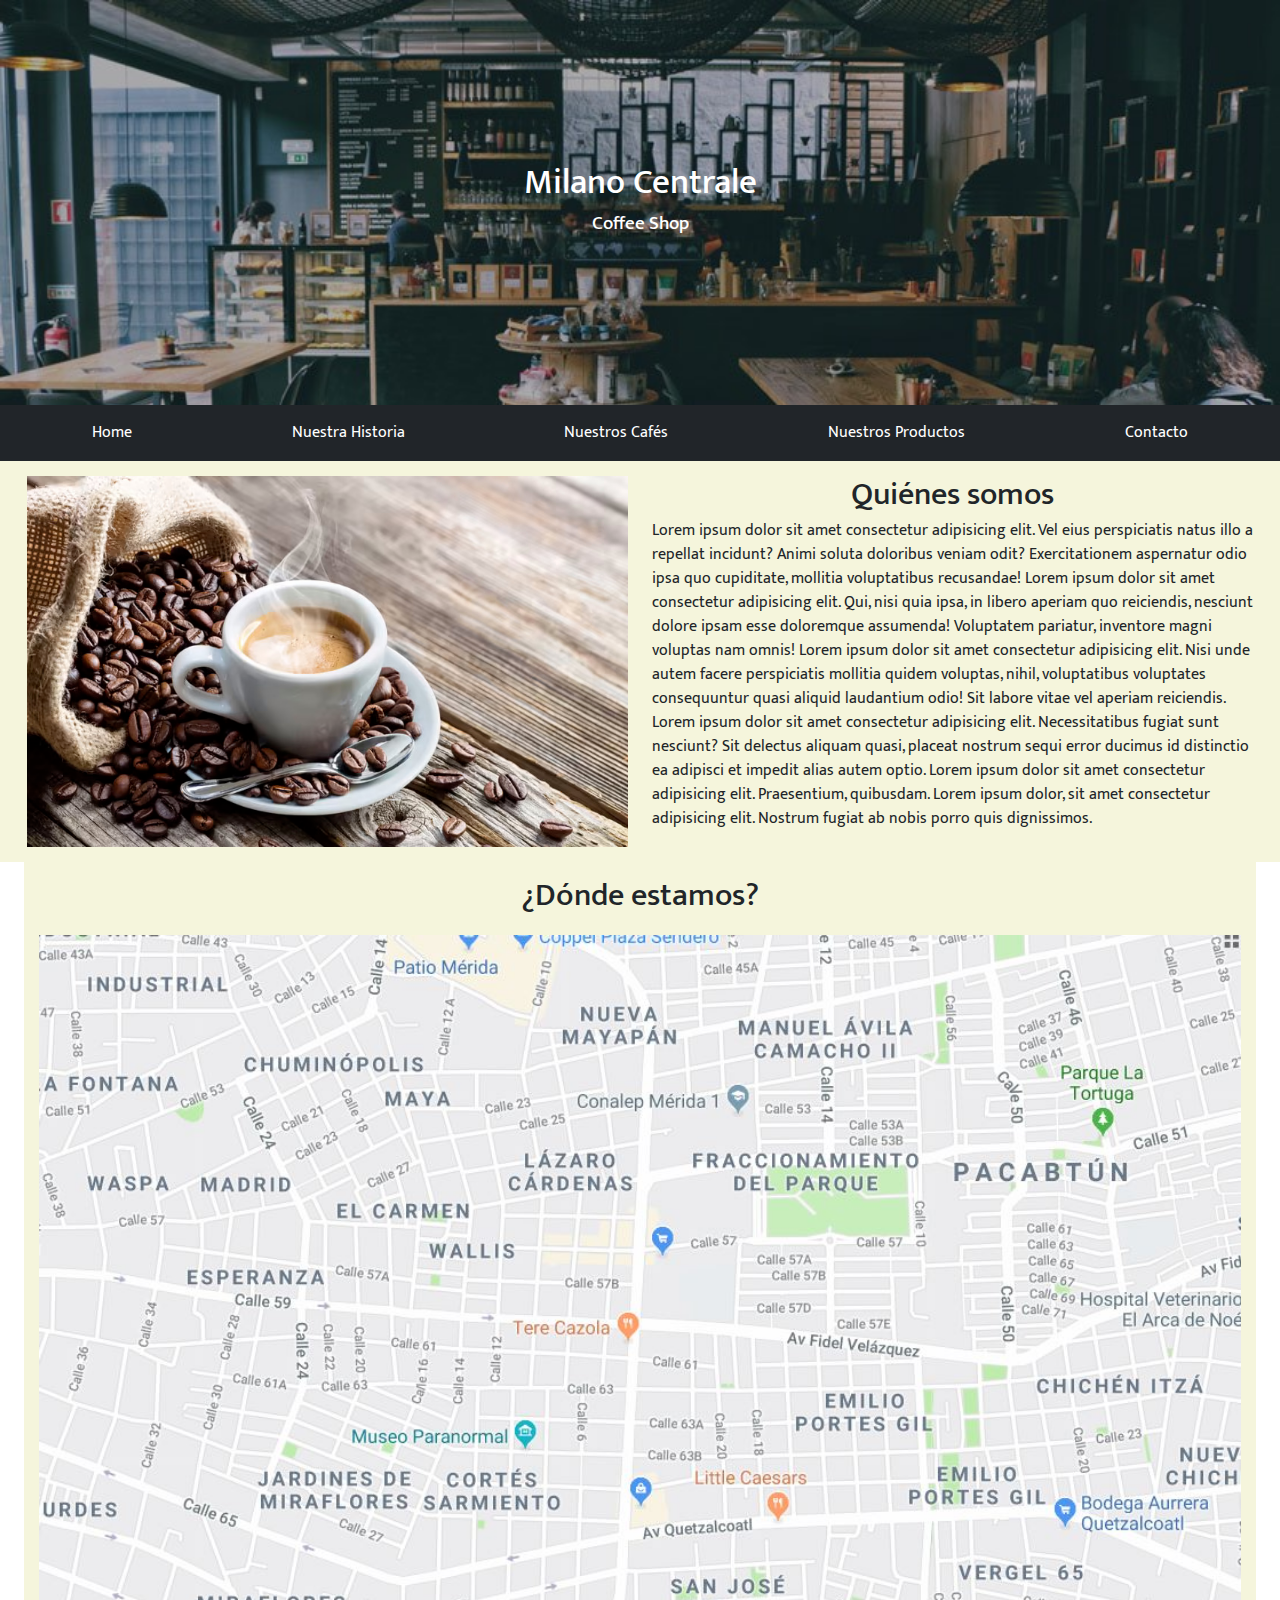
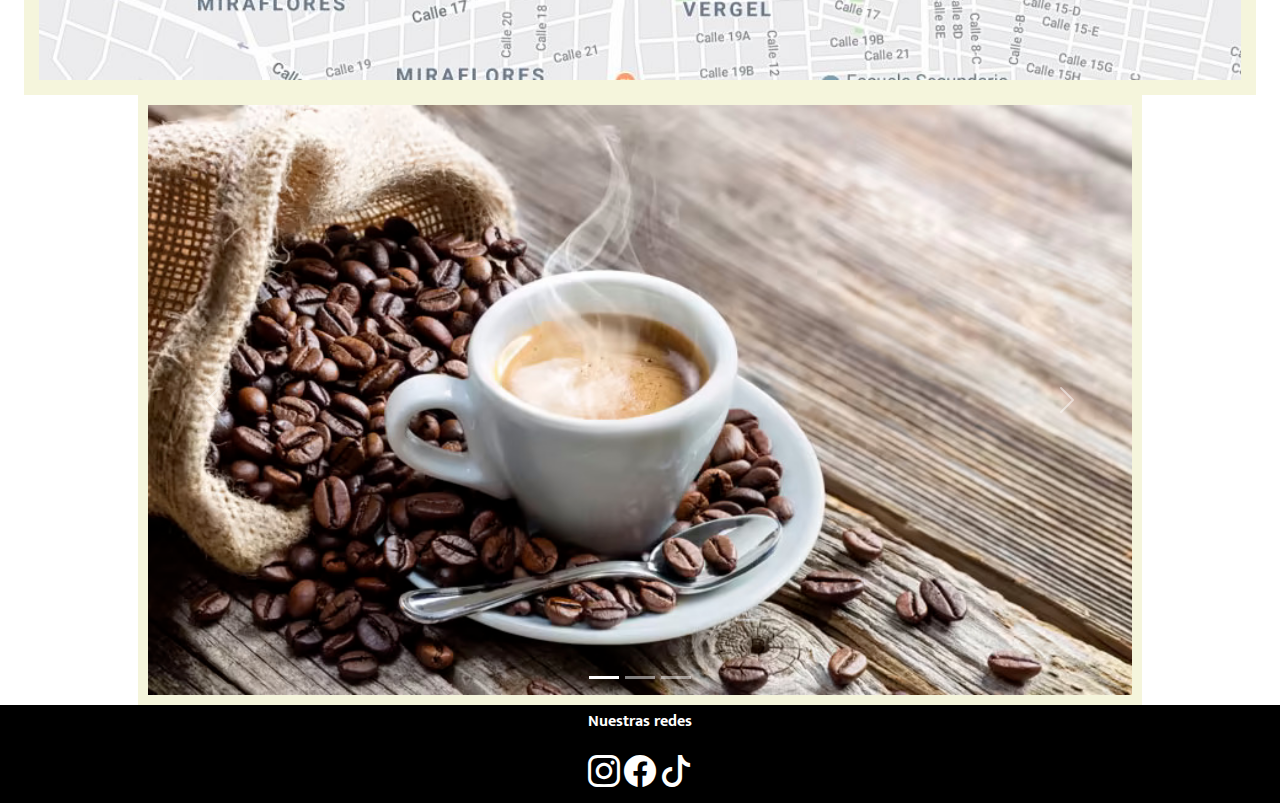
<file: index.html>
<!DOCTYPE html>
<html lang="es">
<head>
    <meta charset="UTF-8">
    <meta http-equiv="X-UA-Compatible" content="IE=edge">
    <meta name="viewport" content="width=device-width, initial-scale=1.0">

    <link rel="stylesheet" href="./css/bootstrap.min.css">

    <link rel="stylesheet" href="https://cdn.jsdelivr.net/npm/bootstrap-icons@1.8.3/font/bootstrap-icons.css">
    <link rel="preconnect" href="https://fonts.googleapis.com">
    <link rel="preconnect" href="https://fonts.gstatic.com" crossorigin>
    <link href="https://fonts.googleapis.com/css2?family=Mukta:wght@200;400;700&display=swap" rel="stylesheet">

    <link rel="stylesheet" href="./css/styles.css">

    <title>Milano Centrale</title>
</head>

<body>

    <header>

        <section class="container-fluid header-titulos">
            <h1>Milano Centrale</h1>
            <h2>Coffee Shop</h2>
        </section>

        <nav class="navbar navbar-expand navbar-dark bg-dark">

            <div class="container-fluid">

                <ul class="navbar-nav me-auto mb-2 mb-lg-0 col justify-content-around">
                    <li class="nav-item">
                        <a class="nav-link active" href="./index.html">Home</a>
                    </li>
                    <li class="nav-item">
                        <a class="nav-link active" href="./pages/nuestrahistoria.html">Nuestra Historia</a>
                    </li>
                    <li class="nav-item">
                        <a class="nav-link active" href="./pages/nuestroscafes.html">Nuestros Cafés</a>
                    </li>
                    <li class="nav-item">
                        <a class="nav-link active" href="./pages/nuestrosproductos.html">Nuestros Productos</a>
                    </li>
                    <li class="nav-item">
                        <a class="nav-link active" href="./pages/contacto.html">Contacto</a>
                    </li>
                </ul>

            </div>
        </nav>

    </header>

    <main>
        
        <section class="container-fluid">

            <article class="row quienes-somos">
                <img src="./imagenes/café-random.jpg" alt="café-random" class="imagen col-6">

                <div class="quienes-somos-texto col-6">
                    <h2>Quiénes somos</h2>
                    <p>Lorem ipsum dolor sit amet consectetur adipisicing elit. Vel eius perspiciatis natus illo a repellat incidunt? Animi soluta doloribus veniam odit? Exercitationem aspernatur odio ipsa quo cupiditate, mollitia voluptatibus recusandae! Lorem ipsum dolor sit amet consectetur adipisicing elit. Qui, nisi quia ipsa, in libero aperiam quo reiciendis, nesciunt dolore ipsam esse doloremque assumenda! Voluptatem pariatur, inventore magni voluptas nam omnis! Lorem ipsum dolor sit amet consectetur adipisicing elit. Nisi unde autem facere perspiciatis mollitia quidem voluptas, nihil, voluptatibus voluptates consequuntur quasi aliquid laudantium odio! Sit labore vitae vel aperiam reiciendis. Lorem ipsum dolor sit amet consectetur adipisicing elit. Necessitatibus fugiat sunt nesciunt? Sit delectus aliquam quasi, placeat nostrum sequi error ducimus id distinctio ea adipisci et impedit alias autem optio. Lorem ipsum dolor sit amet consectetur adipisicing elit. Praesentium, quibusdam. Lorem ipsum dolor, sit amet consectetur adipisicing elit. Nostrum fugiat ab nobis porro quis dignissimos.</p>
                </div>
            </article>

            <article class="container-fluid">
                <div class="donde-estamos">
                    <h2>¿Dónde estamos?</h2>
                    <a href="https://www.google.com/maps/place/Milano+Centrale+Specialty+Coffee/@-34.1747232,-58.9501769,17z/data=!4m5!3m4!1s0x95bb733f898711e5:0xee71938875280c50!8m2!3d-34.1747314!4d-58.9478635" target="_blank"><img src="imagenes/google-maps.jpg" alt="Google maps"></a>
                </div>
            </article>

            <div id="carouselExampleIndicators" class="carousel slide container-fluid" data-bs-ride="true">

                <div class="carousel-indicators">
                    <button type="button" data-bs-target="#carouselExampleIndicators" data-bs-slide-to="0" class="active" aria-current="true" aria-label="Slide 1"></button>
                    <button type="button" data-bs-target="#carouselExampleIndicators" data-bs-slide-to="1" aria-label="Slide 2"></button>
                    <button type="button" data-bs-target="#carouselExampleIndicators" data-bs-slide-to="2" aria-label="Slide 3"></button>
                </div>

                <div class="carousel-inner">
                    <div class="carousel-item active">
                        <img src="./imagenes/café-random.jpg" class="d-block w-100" alt="1">
                </div>
                <div class="carousel-item">
                    <img src="./imagenes/café-random.jpg" class="d-block w-100" alt="2">
                </div>

                <div class="carousel-item">
                    <img src="./imagenes/café-random.jpg" class="d-block w-100" alt="3">
                </div>
                </div>

                <button class="carousel-control-prev" type="button" data-bs-target="#carouselExampleIndicators" data-bs-slide="prev">
                <span class="carousel-control-prev-icon" aria-hidden="true"></span>
                <span class="visually-hidden">Previous</span>
                </button>

                <button class="carousel-control-next" type="button" data-bs-target="#carouselExampleIndicators" data-bs-slide="next">
                <span class="carousel-control-next-icon" aria-hidden="true"></span>
                <span class="visually-hidden">Next</span>
                </button>

            </div>

        </section>  

    </main>

    <footer class="footer">

        <div class="footer-redes">
        <p>Nuestras redes</p>
        <a href="https://www.instagram.com/milanocentrale.oficial/" target="_blank"><i class="bi-instagram"></i></a>
        <a href="https://www.instagram.com/milanocentrale.oficial/" target="_blank"><i class="bi-facebook"></i></a>
        <a href="https://www.instagram.com/milanocentrale.oficial/" target="_blank"><i class="bi-tiktok"></i></a>
        </div>

    </footer>

<link rel="stylesheet" href="./js/bootstrap.js">
</body>

</html>
</file>
<file: css/styles.css>
/* font-family: 'Mukta', sans-serif; */

*{
    font-family: 'Mukta', sans-serif;
}

/* ----- Header ----- */

.header-titulos {
    display: flex;
    flex-direction: column;
    justify-content: center;

    text-align: center;

    color: white;

    padding: 20px;
    height: 45vh;

    background-image: url(../imagenes/fondo-header.jpg);
    background-size: cover;
}

.header-titulos h1 {
    font-size: 2.2rem;
}

.header-titulos h2 {
    font-size: 1.2rem;
}

/* ----- Nav ----- */

/* ----- Quienes somos ----- */

.quienes-somos {
    padding: 15px;
    background-color: beige;
}

.quienes-somos-texto h2{
    text-align: center;
    height: 35px;
}

/* ----- Donde estamos ----- */

.donde-estamos {
    padding: 15px;
    background-color: beige;
}

.donde-estamos h2{
    text-align: center;
    height: 50px;
}

.donde-estamos a img {
    width: 100%;
}

/* ----- Fotos ----- */

#carouselExampleIndicators {
    padding: 10px;
    background-color: beige;
    width: 80%;
}

/* ----- Footer ----- */

.footer {
    width: 100%;
    background-color: black;
}

.footer-redes {
    text-align: center;
    padding: 5px;
    color: white;
}

.footer-redes p{
    font-weight: bold;
}

.footer-redes i {
    font-size: 2rem;
    color: white;
}

/* :::::::::: nuestrahistoria.html :::::::::: */

.nuestra-historia {
    padding: 15px;
    background-color: beige;
}

.nuestra-historia h2{
    text-align: center;
    height: 50px;
}

.nuestra-historia a img {
    width: 100%;
}

/* ==================== RESPONSIVE ==================== */

@media (nada) {

    /* ----- @Nav ----- */
    /* Acá es donde tuve el problema con la adaptación del nav */

/* --------------------------------------------------------------------------------------------------- */

/* nuestroscafes.html */
}
</file>
